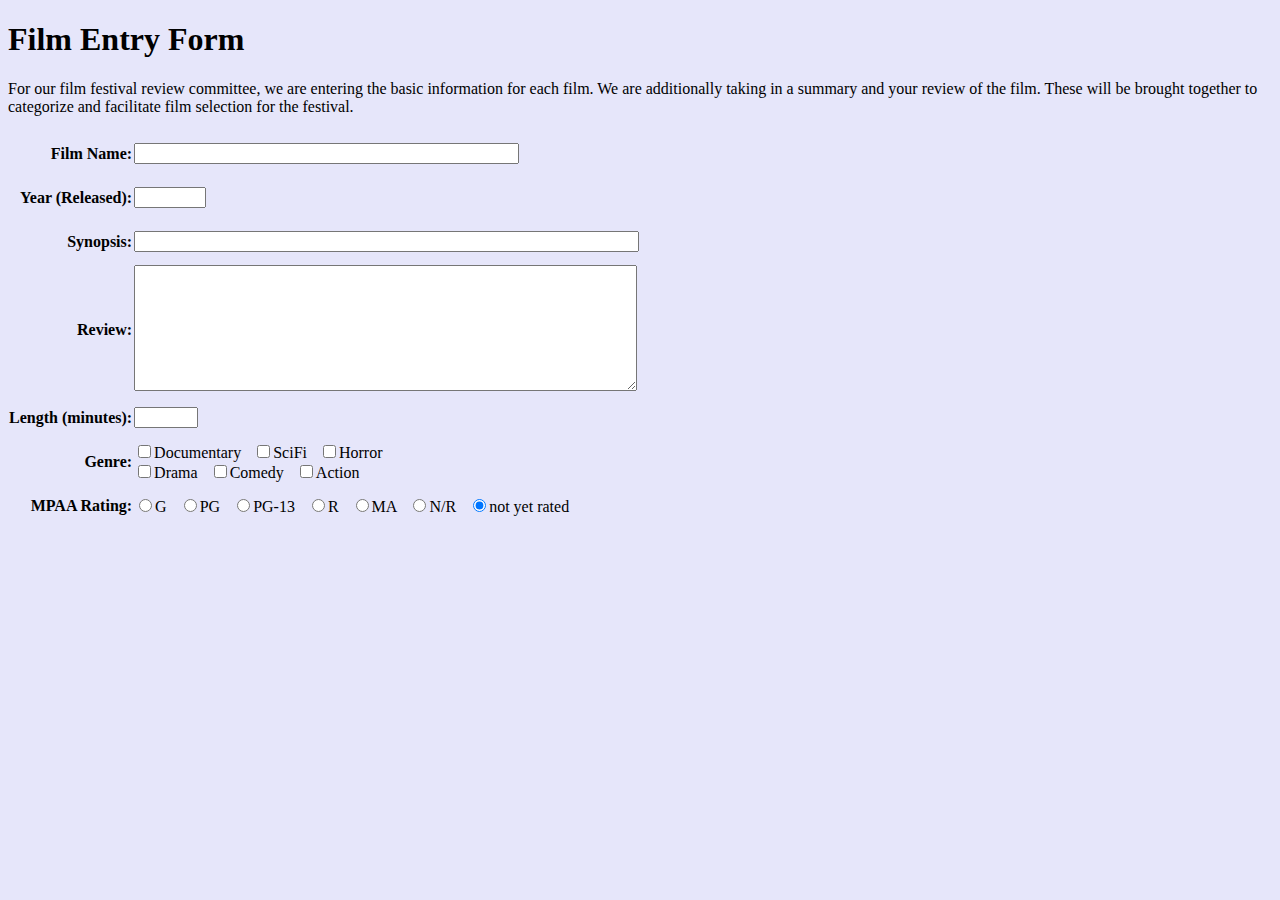
<file: final/film-info.html>
<!DOCTYPE html>
<!-- Final assignment:
For the final project you will create a form, complete with HTML, various form input types, CSS and
JavaScript validation. You are encouraged to use all or most of the techniques we’ve studied in the
course as well as any you’ve developed along the way. You may freely consult both course and Internet
resources for ideas, inspiration and skill refreshers, but all designs, HTML, CSS and JavaScript should
be your own. For detailed instructions, please see the Instructions section below.

Step-By-Step Assignment Instructionsless 
Assignment Topic:

You can create any type of form for any type of purpose you want - a customer service form, a food
order form, product purchase form, survey, contact form, etc.

Guidelines and Instructions:

You must create a form with 7 or more inputs of types you choose. We have studied a variety of input
types, such as text, radio, checkbox, etc. You should decide a purpose for your form and design it to
meet these requirements. The form may have any purpose you like. Examples include customer service
form, food order form, product purchase, survey, contact form, etc.

Your final submission must include the following:

Include a 3-5 sentence description of the form’s purpose. Explain why you chose it and any details you care to mention.
Include working HTML, CSS, at least one image, and JavaScript validation. For the purposes of this assignment, you may 
use either an internal or external stylesheet, even though external is typically preferred. If you use an external 
stylesheet or any other external files, you must upload them all and name in your documentation (see below) all of
the files used to make the project work.
Include any documentation that a reviewer should have in order to understand, test and evaluate the work you have submitted.
Your form should have 7 or more inputs that represent at least 3 of the types we have studied. Do not use the type submit button.
Inputs must have some sort of validation, including at least two JavaScript functions. Validation should occur on events such as onclick or onblur.
A minimum of 3 separate CSS classes or IDs are used in some way.
Use both HTML and JavaScript comments to document your work throughout your submission.
Students may use course sample files for ideas, but do not submit course files as your project.
Review criterialess 
You will be assessed on your ability to meet all of the stated requirements in the instructions section, so pay
attention to the requirements. As long as you are able to meet all of the requirements you will get full points.
If a peer reviewer sees that you haven't met all of the requirements, the rubric is setup to dock points. For
example, one requirement is that your form must have at least 5 inputs (though more is great) of at least
3 different types. If your form doesn't have a minimum of 5 inputs, or these don't fall into at least 3 different
types, then you will be docked a few points accordingly. For credit, you also must evaluate at least two of your peers.
-->

<html>
<head>
    <title>Film Entry Form</title>
    <script type="text/javascript" src="film-info.js"></script>
    <link rel="stylesheet" type="text/css" href="film-info.css" media="screen" />
</head>
<body bgcolor="#E6E6FA">
    <h1>Film Entry Form</h1>
    <p>For our film festival review committee, we are entering the basic information for each film.  We are additionally taking in a summary and your review of the film.
        These will be brought together to categorize and facilitate film selection for the festival.</p>

    <form method="POST">
    <table>
        <tr><th align=right>Film Name:</th><td><input type="text" size="45" maxlength="50" id="filmname" onblur="checkFilmName()"></td><td id="namestatus" class="notes"/></tr>
        <tr><th align=right>Year (Released):</th><td><input type="number" id="year" min="1895" max="2022" onblur="checkYear()"></td><td id="yearstatus" class="notes"/></tr>
        <tr><th align=right>Synopsis:</th><td><input type="text" size="60" maxlength="200" id="synopsis" onblur="checkSynopsis()"></td><td id="synstatus" class="notes"/></tr>
        <tr><th align=right>Review:</th><td><textarea rows="8" cols="60" wrap="physical" id="review" onblur="checkReview();"></textarea></td><td id="reviewstatus" class="notes"/></tr>
        <tr><th align=right>Length (minutes):</th><td><input type="number" id="length" min="1" max="240" onblur="checkLength();">&nbsp;&nbsp;&nbsp;<span id="lentype"></span></td><td id="lengthstatus" class="notes"/></tr>
        <tr><th align=right>Genre:</th><td>
                <input type="checkbox" id="genreDoc" onblur="checkGenre();">Documentary</input> &nbsp;
                <input type="checkbox" id="genreScifi" onblur="checkGenre();">SciFi</input> &nbsp;
                <input type="checkbox" id="genreHorror" onblur="checkGenre();">Horror</input> &nbsp;<br>
                <input type="checkbox" id="genreDrama" onblur="checkGenre();">Drama</input> &nbsp;
                <input type="checkbox" id="genreComedy" onblur="checkGenre();">Comedy</input> &nbsp;
                <input type="checkbox" id="genreAction" onblur="checkGenre();">Action</input> &nbsp;
            </td><td id="genrestatus" class="notes" /></tr>
            <tr><th align=right>MPAA Rating:</th><td>
            <input type="radio" name="rating" value="G" onblur="checkRating();">G</input> &nbsp;
            <input type="radio" name="rating" value="PG" onblur="checkRating();">PG</input> &nbsp;
            <input type="radio" name="rating" value="PG-13" onblur="checkRating();">PG-13</input> &nbsp;
            <input type="radio" name="rating" value="R" onblur="checkRating();">R</input> &nbsp;
            <input type="radio" name="rating" value="MA" onblur="checkRating();">MA</input> &nbsp;
            <input type="radio" name="rating" value="N/R" onblur="checkRating();">N/R</input> &nbsp;
            <input type="radio" name="rating" value="unknown" onblur="checkRating();" checked>not yet rated</input>
        </td><td id="ratingstatus" class="notes" /></tr>
<!--    <tr><td colspan=3 align=center><input type="submit" /></th><td> -->
    </table>
    </form>
</body>
</html>
</file>
<file: final/film-info.css>
p {
  indent: 4em;
}
table {
  indent: 1.5em;
  /* border: 0px solid; */
  border-collapse: collapse;
}
td {
 /* border: 0px solid; */
  height: 42px;
}
th {
  /* border: 0px solid; */
  height: 42px;
}
td.notes {
  font-size: 60%;
  font-style: italic;
}
</file>
